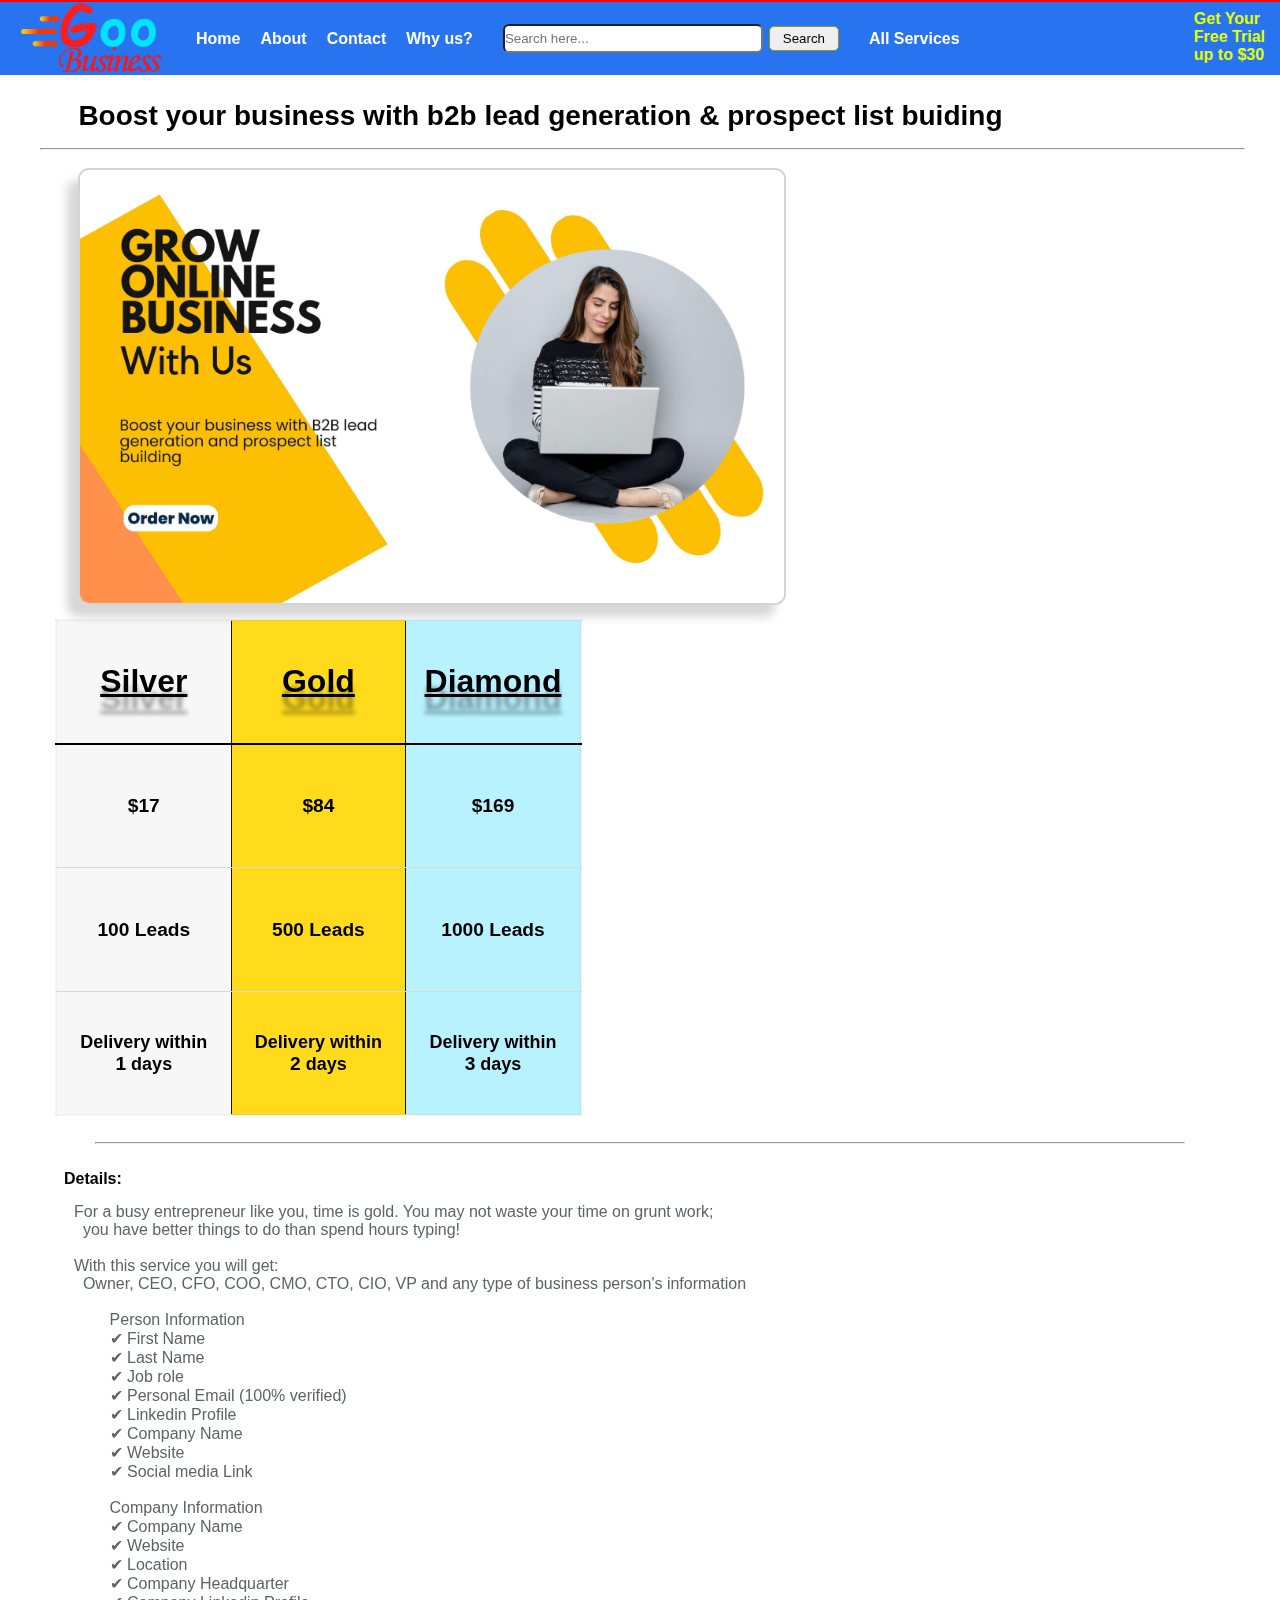
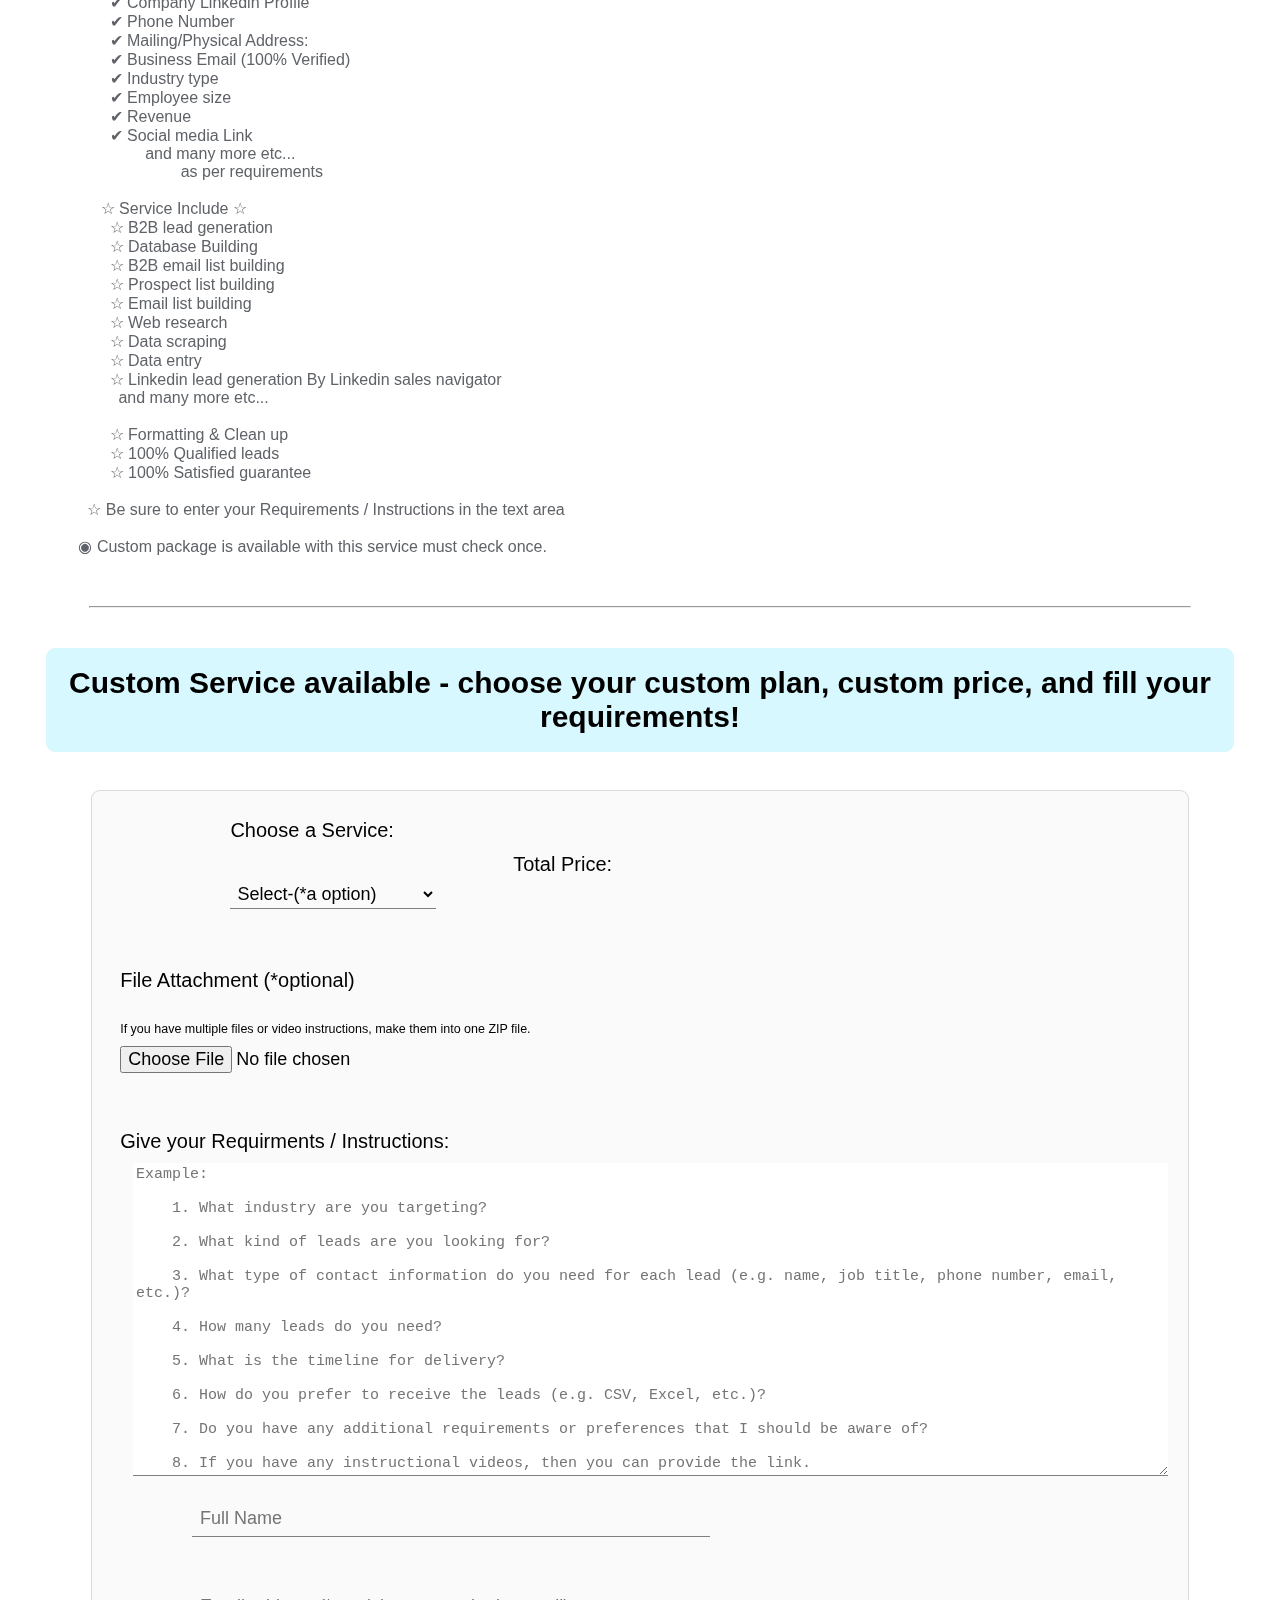
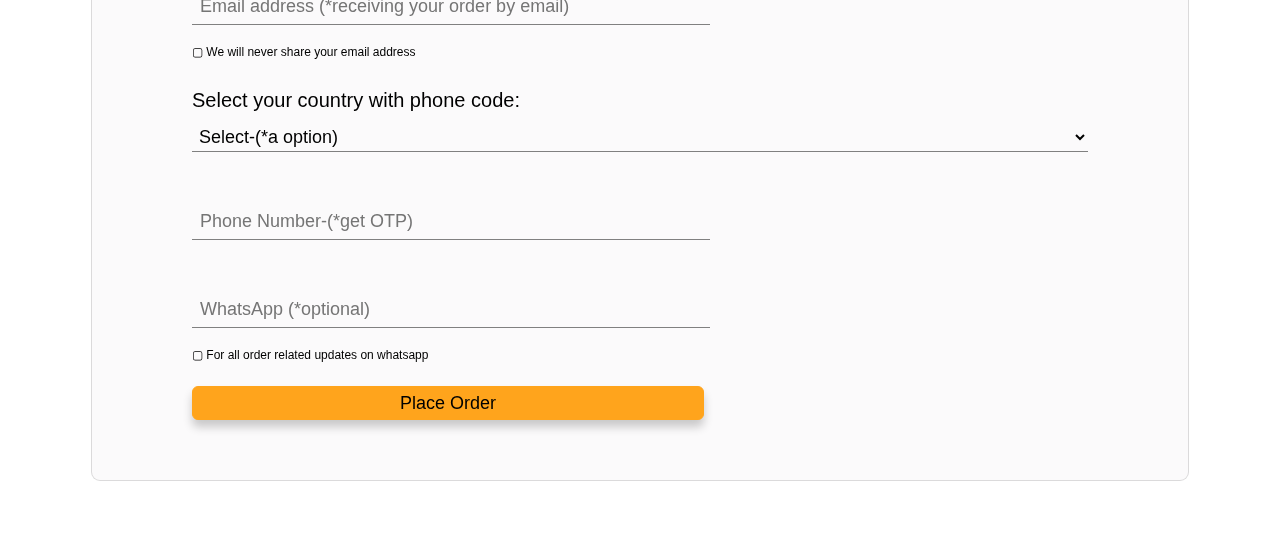
<file: index.html>
<!DOCTYPE html>
<html lang="en">

<head>
    <meta charset="UTF-8">
    <meta http-equiv="X-UA-Compatible" content="IE=edge">
    <meta name="viewport" content="width=device-width, initial-scale=1.0">
    <title>Service details - Goo Business</title>
    <link rel="shortcut icon" href="/static/img/Goo%20Businesses.png" type="image/png">

    <link rel="stylesheet" href="style.css">
    <link rel="stylesheet" href="utils.css">
    <link rel="stylesheet" href="responsive.css">

    

<link rel="stylesheet" href="styleforproductpage.css">

<style>
    .vanishClass{display: none;}
    .hovb:hover{transform: scale(1.02);}
    @media screen and (max-width:1066px) {.thAll{font-size: x-large;}.tdAll{font-size: large;}.mbpad{padding: 39px 0px;}.productIMG{box-shadow:none;border: none ;}}
    .entryBox{height: 30px;border-top: none;border-right: none;border-left: none;border-bottom: 1px solid gray;padding: 3px;font-size: 15px;background-color: #d0cdd500;}
</style>



</head>

<body>
    <div class="pogress" id="pogressID"></div>

    <header>

        <nav>
            <div class="logo">
                <img src="Goo Businesses (1).png" height="73px">
            </div>
            <ul>
                <li><a href="/">Home</a></li>
                <li><a href="/about">About</a></li>
                <li><a href="/contact">Contact</a></li>
                <li><a href="/whyus">Why us?</a></li>
            </ul>
        <form class="form" action="/searching" method="post">
            <input type="hidden" name="csrfmiddlewaretoken" value="7CDas7vzfBAtlVm51C29UbVMj23mh4XjviNFmYu0eyV9Xila2EYvXQJQf4OU0sla">
            <div class="search">
                <input class="form-ele1"  type="text" id="searchbarID" name="seachbar" placeholder="Search here..." width="20vw">
            </div>
            <div class="btn">
                <button class="bttn" type="submit">Search</button>
            </div>
        </form>

        <a href="./service.html"><div class="navallproduct">All Services</div></a>

        </nav>

        <a href="/freetrail" class="freeTrl bblink">Get Your<br>Free Trial<br>up to $30</a>
    </header>







<main>

    <div class="container3333">


        <div class="productname">Boost your business with b2b lead generation &amp; prospect list buiding</div>
        <hr style="width: 94vw; margin: 10px auto;">
        <div class="productdetiles">
            <div class="productimage">
                <img class="productIMG" src="1.5Google_Map.jpg" alt="">
            </div>
            <div class="pricingTbl">
                <table class="border">
                    <tr>
                        <th class="silver thAll center border-down cellSize border-right-gray">Silver</th>
                        <th class="gold thAll center border-down cellSize border-right-gray">Gold</th>
                        <th class="diamond thAll center border-down cellSize">Diamond</th>
                    </tr>
                    <tr>
                        <td class="silver tdAll center cellSize border-down-gray border-right-gray" id="silverpriceID">&#x24;17</td>
                        <td class="gold tdAll center cellSize border-down-gray border-right-gray" id="goldpriceID">&#x24;84</td>
                        <td class="diamond tdAll center cellSize border-down-gray" id="diamondpriceID">&#x24;169</td>
                    </tr>
                    <tr>
                        <td class="silver tdAll center cellSize border-down-gray border-right-gray" id="silverLeadsID">100 Leads</td>
                        <td class="gold tdAll center cellSize border-down-gray border-right-gray">500 Leads</td>
                        <td class="diamond tdAll center cellSize border-down-gray">1000 Leads</td>
                    </tr>
                    <tr>
                        <td class="silver tdAll center cellSize border-right-gray"><span class="small">Delivery within<br></span>1<span class="small"> days</span></td>
                        <td class="gold tdAll center cellSize border-right-gray"><span class="small">Delivery within<br></span>2<span class="small"> days</span></td>
                        <td class="diamond tdAll center cellSize"><span class="small">Delivery within<br></span>3<span class="small"> days</span></td>
                    </tr>
                </table>
            </div>

        </div>
        <hr style="width: 85vw; margin: 26px auto;">
        <div class="detiles"><div class="dtlsLB">Details:</div><pre class="descText" style="color: #5f6368;">For a busy entrepreneur like you, time is gold. You may not waste your time on grunt work;
  you have better things to do than spend hours typing!

With this service you will get:
  Owner, CEO, CFO, COO, CMO, CTO, CIO, VP and any type of business person&#x27;s information
	
 	Person Information
	✔ First Name
	✔ Last Name
	✔ Job role
	✔ Personal Email (100% verified)
	✔ Linkedin Profile
	✔ Company Name
	✔ Website
	✔ Social media Link

	Company Information
   	✔ Company Name
        ✔ Website
	✔ Location
	✔ Company Headquarter
	✔ Company Linkedin Profile
	✔ Phone Number
	✔ Mailing/Physical Address:
	✔ Business Email (100% Verified)
	✔ Industry type
	✔ Employee size
	✔ Revenue
	✔ Social media Link
		and many more etc...
			as per requirements

      ☆ Service Include ☆ 
	☆ B2B lead generation
	☆ Database Building
	☆ B2B email list building
	☆ Prospect list building
	☆ Email list building
	☆ Web research
	☆ Data scraping
	☆ Data entry
	☆ Linkedin lead generation By Linkedin sales navigator
	  and many more etc...

	☆ Formatting &amp; Clean up
	☆ 100% Qualified leads
	☆ 100% Satisfied guarantee
   
   ☆ Be sure to enter your Requirements / Instructions in the text area

 ◉ Custom package is available with this service must check once.</pre></div>
<hr style="width: 86vw; margin: 40px auto;">
<div class="costomSection">Custom Service available - choose your custom plan, custom price, and fill your requirements!</div>

        <div class="orderSection">

            <form class="formcl" action="/ordercontinue" method="post" enctype="multipart/form-data">
                <input type="hidden" name="csrfmiddlewaretoken" value="7CDas7vzfBAtlVm51C29UbVMj23mh4XjviNFmYu0eyV9Xila2EYvXQJQf4OU0sla">
                <div class="serviceproductoption">
                    <div class="left-right-margin">
                        <label for="servicesOptionsID" class="odrinput">Choose a Service:</label><br>
                        <select id="servicesOptionsID" name="servicesOption" class="odrinput entryBox" name="servicesOptions" style="font-size: larger;" required onchange="displayFunc(this)">
                            <option value="">Select-(*a option)</option>
                            <option value="silver">Silver</option>
                            <option value="gold">Gold</option>
                            <option value="diamond">Diamond</option>
                            <option id="customleadschange" value="customLeads">Custom Leads</option>
                            <option value="customRequirements">Custom Requirements</option>
                        </select>
                    </div>
                    <div class="left-right-margin vanishClass" id="entbgtID">
                        <label for="custompriceID" class="odrinput">Enter your Budget (in Dollor$)</label><br>
                        <input type="number" class="odrinput" name="enterbuget" id="custompriceID" onkeyup="calculatefORBugtPriceFunc(this)">
                    </div>
                    <div class="left-right-margin vanishClass" id="numoflstID">
                        <label for="numberofldID" class="odrinput" id="numberleadsLabel">Number of Leads</label><br>
                        <input type="number" class="odrinput" name="numberofleads" id="numberofldID" onkeyup="calculateForNOLsFunc(this)">
                    </div>
                    <div class="left-right-margin">
                        <div>
                            <label id="calculateparice" class="odrinput">Total Price: </label>
                        </div>
                    </div>
                    
                </div>

                    <div class="inline fileAndReqDsc">
                    <div class="downmargin">
                        <label for="fileID" class="odrinput">File Attachment (*optional)</label><br><small>If you have multiple files or video instructions, make them into one ZIP file.</small><br>
                        <input id="fileID" name="file" class="odrinput" type="file"><br>
                    </div>
                    <div>
                        <label for="requirmentdescID">Give your Requirments / Instructions:</label>
                        <br>
                        <textarea style="width: 99%;border-radius: 0px;border-top: none;border-right: none;border-left: none;border-bottom: 1px solid gray;padding: 3px;font-size: 15px;" id="requirmentdescID" name="requirmentdesc" rows="18" title="Type Here..." placeholder="Example:

    1. What industry are you targeting?

    2. What kind of leads are you looking for?

    3. What type of contact information do you need for each lead (e.g. name, job title, phone number, email, etc.)?

    4. How many leads do you need?

    5. What is the timeline for delivery?

    6. How do you prefer to receive the leads (e.g. CSV, Excel, etc.)?

    7. Do you have any additional requirements or preferences that I should be aware of?

    8. If you have any instructional videos, then you can provide the link.
                        "></textarea>
                    </div>
                    </div>
                

                <div class="personal">
                    <input type="text" name="fullname" placeholder=" Full Name" class="inputs odrinput entryBox" required><br>
                    <input type="email" style="margin-bottom: 0px;" name="emaill" id="emailID" placeholder=" Email address (*receiving your order by email)" class="inputs odrinput entryBox" required><br>
                    <label for="emailID" style="font-size: 12px; font-weight: normal;">&#9634; We will never share your email address</label><br>
                    <div style="margin-top: 30px;">
                    <label for="countryoptionID">Select your country with phone code:</label><br>
                    <select id="countryoptionID" class="odrinput entryBox" name="countryoption" style="font-size: larger;" required>
                        <option value="">Select-(*a option)</option>
                        <option value="Afghanistan,	+93">Afghanistan,	+93</option>
                        <option value="Albania,	+355">Albania,	+355</option>
                        <option value="Algeria,	+213">Algeria,	+213</option>
                        <option value="American Samoa,	+1-684">American Samoa,	+1-684</option>
                        <option value="Andorra,	+376">Andorra,	+376</option>
                        <option value="Angola,	+244">Angola,	+244</option>
                        <option value="Anguilla,	+1-264">Anguilla,	+1-264</option>
                        <option value="Antarctica,	+672">Antarctica,	+672</option>
                        <option value="Antigua and Barbuda,	+1-268">Antigua and Barbuda,	+1-268</option>
                        <option value="Argentina,	+54">Argentina,	+54</option>
                        <option value="Armenia,	+374">Armenia,	+374</option>
                        <option value="Aruba,	+297">Aruba,	+297</option>
                        <option value="Australia,	+61">Australia,	+61</option>
                        <option value="Austria,	+43">Austria,	+43</option>
                        <option value="Azerbaijan,	+994">Azerbaijan,	+994</option>
                        <option value="Bahamas,	+1-242">Bahamas,	+1-242</option>
                        <option value="Bahrain,	+973">Bahrain,	+973</option>
                        <option value="Bangladesh,	+880">Bangladesh,	+880</option>
                        <option value="Barbados,	+1-246">Barbados,	+1-246</option>
                        <option value="Belarus,	+375">Belarus,	+375</option>
                        <option value="Belgium,	+32">Belgium,	+32</option>
                        <option value="Belize,	+501">Belize,	+501</option>
                        <option value="Benin,	+229">Benin,	+229</option>
                        <option value="Bermuda,	+1-441">Bermuda,	+1-441</option>
                        <option value="Bhutan,	+975">Bhutan,	+975</option>
                        <option value="Bolivia,	+591">Bolivia,	+591</option>
                        <option value="Bosnia and Herzegovina,	+387">Bosnia and Herzegovina,	+387</option>
                        <option value="Botswana,	+267">Botswana,	+267</option>
                        <option value="Brazil,	+55">Brazil,	+55</option>
                        <option value="British Indian Ocean Territory,	+246">British Indian Ocean Territory,	+246</option>
                        <option value="British Virgin Islands,	+1-284">British Virgin Islands,	+1-284</option>
                        <option value="Brunei,	+673">Brunei,	+673</option>
                        <option value="Bulgaria,	+359">Bulgaria,	+359</option>
                        <option value="Burkina Faso,	+226">Burkina Faso,	+226</option>
                        <option value="Burundi,	+257">Burundi,	+257</option>
                        <option value="Cambodia,	+855">Cambodia,	+855</option>
                        <option value="Cameroon,	+237">Cameroon,	+237</option>
                        <option value="Canada,	+1">Canada,	+1</option>
                        <option value="Cape Verde,	+238">Cape Verde,	+238</option>
                        <option value="Cayman Islands,	+1-345">Cayman Islands,	+1-345</option>
                        <option value="Central African Republic,	+236">Central African Republic,	+236</option>
                        <option value="Chad,	+235">Chad,	+235</option>
                        <option value="Chile,	+56">Chile,	+56</option>
                        <option value="China,	+86">China,	+86</option>
                        <option value="Christmas Island,	+61">Christmas Island,	+61</option>
                        <option value="Cocos Islands,	+61">Cocos Islands,	+61</option>
                        <option value="Colombia,	+57">Colombia,	+57</option>
                        <option value="Comoros,	+269">Comoros,	+269</option>
                        <option value="Cook Islands,	+682">Cook Islands,	+682</option>
                        <option value="Costa Rica,	+506">Costa Rica,	+506</option>
                        <option value="Croatia,	+385">Croatia,	+385</option>
                        <option value="Cuba,	+53">Cuba,	+53</option>
                        <option value="Curacao,	+599">Curacao,	+599</option>
                        <option value="Cyprus,	+357">Cyprus,	+357</option>
                        <option value="Czech Republic,	+420">Czech Republic,	+420</option>
                        <option value="Democratic Republic of the Congo,	+243">Democratic Republic of the Congo,	+243</option>
                        <option value="Denmark,	+45">Denmark,	+45</option>
                        <option value="Djibouti,	+253">Djibouti,	+253</option>
                        <option value="Dominica,	+1-767">Dominica,	+1-767</option>
                        <option value="East Timor,	+670">East Timor,	+670</option>
                        <option value="Ecuador,	+593">Ecuador,	+593</option>
                        <option value="Egypt,	+20">Egypt,	+20</option>
                        <option value="El Salvador,	+503">El Salvador,	+503</option>
                        <option value="Equatorial Guinea,	+240">Equatorial Guinea,	+240</option>
                        <option value="Eritrea,	+291">Eritrea,	+291</option>
                        <option value="Estonia,	+372">Estonia,	+372</option>
                        <option value="Ethiopia,	+251">Ethiopia,	+251</option>
                        <option value="Falkland Islands,	+500">Falkland Islands,	+500</option>
                        <option value="Faroe Islands,	+298">Faroe Islands,	+298</option>
                        <option value="Fiji,	+679">Fiji,	+679</option>
                        <option value="Finland,	+358">Finland,	+358</option>
                        <option value="France,	+33">France,	+33</option>
                        <option value="French Polynesia,	+689">French Polynesia,	+689</option>
                        <option value="Gabon,	+241">Gabon,	+241</option>
                        <option value="Gambia,	+220">Gambia,	+220</option>
                        <option value="Georgia,	+995">Georgia,	+995</option>
                        <option value="Germany,	+49">Germany,	+49</option>
                        <option value="Ghana,	+233">Ghana,	+233</option>
                        <option value="Gibraltar,	+350">Gibraltar,	+350</option>
                        <option value="Greece,	+30">Greece,	+30</option>
                        <option value="Greenland,	+299">Greenland,	+299</option>
                        <option value="Grenada,	+1-473">Grenada,	+1-473</option>
                        <option value="Guam,	+1-671">Guam,	+1-671</option>
                        <option value="Guatemala,	+502">Guatemala,	+502</option>
                        <option value="Guernsey,	+44-1481">Guernsey,	+44-1481</option>
                        <option value="Guinea,	+224">Guinea,	+224</option>
                        <option value="Guinea-Bissau,	+245">Guinea-Bissau,	+245</option>
                        <option value="Guyana,	+592">Guyana,	+592</option>
                        <option value="Haiti,	+509">Haiti,	+509</option>
                        <option value="Honduras,	+504">Honduras,	+504</option>
                        <option value="Hong Kong,	+852">Hong Kong,	+852</option>
                        <option value="Hungary,	+36">Hungary,	+36</option>
                        <option value="Iceland,	+354">Iceland,	+354</option>
                        <option value="India,	+91">India,	+91</option>
                        <option value="Indonesia,	+62">Indonesia,	+62</option>
                        <option value="Iran,	+98">Iran,	+98</option>
                        <option value="Iraq,	+964">Iraq,	+964</option>
                        <option value="Ireland,	+353">Ireland,	+353</option>
                        <option value="Isle of Man,	+44-1624">Isle of Man,	+44-1624</option>
                        <option value="Israel,	+972">Israel,	+972</option>
                        <option value="Italy,	+39">Italy,	+39</option>
                        <option value="Ivory Coast,	+225">Ivory Coast,	+225</option>
                        <option value="Jamaica,	+1-876">Jamaica,	+1-876</option>
                        <option value="Japan,	+81">Japan,	+81</option>
                        <option value="Jersey,	+44-1534">Jersey,	+44-1534</option>
                        <option value="Jordan,	+962">Jordan,	+962</option>
                        <option value="Kazakhstan,	+7">Kazakhstan,	+7</option>
                        <option value="Kenya,	+254">Kenya,	+254</option>
                        <option value="Kiribati,	+686">Kiribati,	+686</option>
                        <option value="Kosovo,	+383">Kosovo,	+383</option>
                        <option value="Kuwait,	+965">Kuwait,	+965</option>
                        <option value="Kyrgyzstan,	+996">Kyrgyzstan,	+996</option>
                        <option value="Laos,	+856">Laos,	+856</option>
                        <option value="Latvia,	+371">Latvia,	+371</option>
                        <option value="Lebanon,	+961">Lebanon,	+961</option>
                        <option value="Lesotho,	+266">Lesotho,	+266</option>
                        <option value="Liberia,	+231">Liberia,	+231</option>
                        <option value="Libya,	+218">Libya,	+218</option>
                        <option value="Liechtenstein,	+423">Liechtenstein,	+423</option>
                        <option value="Lithuania,	+370">Lithuania,	+370</option>
                        <option value="Luxembourg,	+352">Luxembourg,	+352</option>
                        <option value="Macau,	+853">Macau,	+853</option>
                        <option value="Macedonia,	+389">Macedonia,	+389</option>
                        <option value="Madagascar,	+261">Madagascar,	+261</option>
                        <option value="Malawi,	+265">Malawi,	+265</option>
                        <option value="Malaysia,	+60">Malaysia,	+60</option>
                        <option value="Maldives,	+960">Maldives,	+960</option>
                        <option value="Mali,	+223">Mali,	+223</option>
                        <option value="Malta,	+356">Malta,	+356</option>
                        <option value="Marshall Islands,	+692">Marshall Islands,	+692</option>
                        <option value="Mauritania,	+222">Mauritania,	+222</option>
                        <option value="Mauritius,	+230">Mauritius,	+230</option>
                        <option value="Mayotte,	+262">Mayotte,	+262</option>
                        <option value="Mexico,	+52">Mexico,	+52</option>
                        <option value="Micronesia,	+691">Micronesia,	+691</option>
                        <option value="Moldova,	+373">Moldova,	+373</option>
                        <option value="Monaco,	+377">Monaco,	+377</option>
                        <option value="Mongolia,	+976">Mongolia,	+976</option>
                        <option value="Montenegro,	+382">Montenegro,	+382</option>
                        <option value="Montserrat,	+1-664">Montserrat,	+1-664</option>
                        <option value="Morocco,	+212">Morocco,	+212</option>
                        <option value="Mozambique,	+258">Mozambique,	+258</option>
                        <option value="Myanmar,	+95">Myanmar,	+95</option>
                        <option value="Namibia,	+264">Namibia,	+264</option>
                        <option value="Nauru,	+674">Nauru,	+674</option>
                        <option value="Nepal,	+977">Nepal,	+977</option>
                        <option value="Netherlands,	+31">Netherlands,	+31</option>
                        <option value="Netherlands Antilles,	+599">Netherlands Antilles,	+599</option>
                        <option value="New Caledonia,	+687">New Caledonia,	+687</option>
                        <option value="New Zealand,	+64">New Zealand,	+64</option>
                        <option value="Nicaragua,	+505">Nicaragua,	+505</option>
                        <option value="Niger,	+227">Niger,	+227</option>
                        <option value="Nigeria,	+234">Nigeria,	+234</option>
                        <option value="Niue,	+683">Niue,	+683</option>
                        <option value="North Korea,	+850">North Korea,	+850</option>
                        <option value="Northern Mariana Islands,	+1-670">Northern Mariana Islands,	+1-670</option>
                        <option value="Norway,	+47">Norway,	+47</option>
                        <option value="Oman,	+968">Oman,	+968</option>
                        <option value="Pakistan,	+92">Pakistan,	+92</option>
                        <option value="Palau,	+680">Palau,	+680</option>
                        <option value="Palestine,	+970">Palestine,	+970</option>
                        <option value="Panama,	+507">Panama,	+507</option>
                        <option value="Papua New Guinea,	+675">Papua New Guinea,	+675</option>
                        <option value="Paraguay,	+595">Paraguay,	+595</option>
                        <option value="Peru,	+51">Peru,	+51</option>
                        <option value="Philippines,	+63">Philippines,	+63</option>
                        <option value="Pitcairn,	+64">Pitcairn,	+64</option>
                        <option value="Poland,	+48">Poland,	+48</option>
                        <option value="Portugal,	+351">Portugal,	+351</option>
                        <option value="Puerto Rico,	+1-787, 1-939">Puerto Rico,	+1-787, 1-939</option>
                        <option value="Qatar,	+974">Qatar,	+974</option>
                        <option value="Republic of the Congo,	+242">Republic of the Congo,	+242</option>
                        <option value="Reunion,	+262">Reunion,	+262</option>
                        <option value="Romania,	+40">Romania,	+40</option>
                        <option value="Russia,	+7">Russia,	+7</option>
                        <option value="Rwanda,	+250">Rwanda,	+250</option>
                        <option value="Saint Barthelemy,	+590">Saint Barthelemy,	+590</option>
                        <option value="Saint Helena,	+290">Saint Helena,	+290</option>
                        <option value="Saint Kitts and Nevis,	+1-869">Saint Kitts and Nevis,	+1-869</option>
                        <option value="Saint Lucia,	+1-758">Saint Lucia,	+1-758</option>
                        <option value="Saint Martin,	+590">Saint Martin,	+590</option>
                        <option value="Saint Pierre and Miquelon,	+508">Saint Pierre and Miquelon,	+508</option>
                        <option value="Saint Vincent and the Grenadines,	+1-784">Saint Vincent and the Grenadines,	+1-784</option>
                        <option value="Samoa,	+685">Samoa,	+685</option>
                        <option value="San Marino,	+378">San Marino,	+378</option>
                        <option value="Sao Tome and Principe,	+239">Sao Tome and Principe,	+239</option>
                        <option value="Saudi Arabia,	+966">Saudi Arabia,	+966</option>
                        <option value="Senegal,	+221">Senegal,	+221</option>
                        <option value="Serbia,	+381">Serbia,	+381</option>
                        <option value="Seychelles,	+248">Seychelles,	+248</option>
                        <option value="Sierra Leone,	+232">Sierra Leone,	+232</option>
                        <option value="Singapore,	+65">Singapore,	+65</option>
                        <option value="Sint Maarten,	+1-721">Sint Maarten,	+1-721</option>
                        <option value="Slovakia,	+421">Slovakia,	+421</option>
                        <option value="Slovenia,	+386">Slovenia,	+386</option>
                        <option value="Solomon Islands,	+677">Solomon Islands,	+677</option>
                        <option value="Somalia,	+252">Somalia,	+252</option>
                        <option value="South Africa,	+27">South Africa,	+27</option>
                        <option value="South Korea,	+82">South Korea,	+82</option>
                        <option value="South Sudan,	+211">South Sudan,	+211</option>
                        <option value="Spain,	+34">Spain,	+34</option>
                        <option value="Sri Lanka,	+94">Sri Lanka,	+94</option>
                        <option value="Sudan,	+249">Sudan,	+249</option>
                        <option value="Suriname,	+597">Suriname,	+597</option>
                        <option value="Svalbard and Jan Mayen,	+47">Svalbard and Jan Mayen,	+47</option>
                        <option value="Swaziland,	+268">Swaziland,	+268</option>
                        <option value="Sweden,	+46">Sweden,	+46</option>
                        <option value="Switzerland,	+41">Switzerland,	+41</option>
                        <option value="Syria,	+963">Syria,	+963</option>
                        <option value="Taiwan,	+886">Taiwan,	+886</option>
                        <option value="Tajikistan,	+992">Tajikistan,	+992</option>
                        <option value="Tanzania,	+255">Tanzania,	+255</option>
                        <option value="Thailand,	+66">Thailand,	+66</option>
                        <option value="Togo,	+228">Togo,	+228</option>
                        <option value="Tokelau,	+690">Tokelau,	+690</option>
                        <option value="Tonga,	+676">Tonga,	+676</option>
                        <option value="Trinidad and Tobago,	+1-868">Trinidad and Tobago,	+1-868</option>
                        <option value="Tunisia,	+216">Tunisia,	+216</option>
                        <option value="Turkey,	+90">Turkey,	+90</option>
                        <option value="Turkmenistan,	+993">Turkmenistan,	+993</option>
                        <option value="Turks and Caicos Islands,	+1-649">Turks and Caicos Islands,	+1-649</option>
                        <option value="Tuvalu,	+688">Tuvalu,	+688</option>
                        <option value="U.S. Virgin Islands,	+1-340">U.S. Virgin Islands,	+1-340</option>
                        <option value="Uganda,	+256">Uganda,	+256</option>
                        <option value="Ukraine,	+380">Ukraine,	+380</option>
                        <option value="United Arab Emirates,	+971">United Arab Emirates,	+971</option>
                        <option value="United Kingdom,	+44">United Kingdom,	+44</option>
                        <option value="United States,	+1">United States,	+1</option>
                        <option value="Uruguay,	+598">Uruguay,	+598</option>
                        <option value="Uzbekistan,	+998">Uzbekistan,	+998</option>
                        <option value="Vanuatu,	+678">Vanuatu,	+678</option>
                        <option value="Vatican,	+379">Vatican,	+379</option>
                        <option value="Venezuela,	+58">Venezuela,	+58</option>
                        <option value="Vietnam,	+84">Vietnam,	+84</option>
                        <option value="Wallis and Futuna,	+681">Wallis and Futuna,	+681</option>
                        <option value="Western Sahara,	+212">Western Sahara,	+212</option>
                        <option value="Yemen,	+967">Yemen,	+967</option>
                        <option value="Zambia,	+260">Zambia,	+260</option>
                        <option value="Zimbabwe,	+263">Zimbabwe,	+263</option>
                    </select><br>
                </div>
                    <input type="tel" name="phone" id="phoneId" placeholder=" Phone Number-(*get OTP)" class="inputs odrinput entryBox" required><br>
                    
                    <input type="tel" style="margin-bottom: 0px;" name="whatsapp" placeholder=" WhatsApp (*optional)" class="inputs odrinput entryBox" id="wpId"><br>
                    <label for="wpId" style="font-size: 12px; font-weight: normal;">&#9634; For all order related updates on whatsapp</label><br>
                    
                    <input type="submit" value="Place Order" class="odrinput hovb" style="background-color: #ffa41c;border: 1px solid #ffa41c;border-radius: 6px;min-height: 34px;box-shadow: 0 7px 10px rgb(0 0 0 / 0.2);"><br>
                    

                    <input type="number" value="8" name="productID" class="productIDcl odrinput">
                    <input type="number" id="totalpriceInputID" name="totalprice" class="productIDcl">
                    <input type="number" id="numberofldInputID" class="productIDcl">
                </div>
            </form>

        </div>
    </div>
    
</main>

<script>
    document.getElementById('custompriceID').value = 0;
    document.getElementById('numberofldID').value = 0;
    document.getElementById("customleadschange").innerHTML = 'Custom '+document.getElementById("silverLeadsID").innerHTML.replace(/[0-9]/g, "");
    let tempOptionwithSpace = 'custom'+document.getElementById("silverLeadsID").innerHTML.replace(/[0-9]/g, "");
    document.getElementById("customleadschange").value = tempOptionwithSpace.replace(" ", "");
    document.getElementById("numberleadsLabel").innerHTML = "Number of "+document.getElementById("silverLeadsID").innerHTML.replace(/[0-9]/g, "");
    function displayFunc(ans){
        if (ans.value=="silver"){
            document.getElementById('calculateparice').innerHTML='Total Price: '+document.getElementById('silverpriceID').innerHTML;
            document.getElementById('totalpriceInputID').value = parseInt(document.getElementById('silverpriceID').innerHTML.replace('$',''));
            
            document.getElementById('numoflstID').classList.add('vanishClass')
            document.getElementById('entbgtID').classList.add('vanishClass')
            document.getElementById('numberofldID').required = false
            document.getElementById('custompriceID').required = false
        } else if(ans.value=="gold"){
            document.getElementById('calculateparice').innerHTML='Total Price: '+document.getElementById('goldpriceID').innerHTML;
            document.getElementById('totalpriceInputID').value = parseInt(document.getElementById('goldpriceID').innerHTML.replace('$',''));
            document.getElementById('numoflstID').classList.add('vanishClass')
            document.getElementById('entbgtID').classList.add('vanishClass')
            document.getElementById('numberofldID').required = false
            document.getElementById('custompriceID').required = false
        } else if(ans.value=="diamond"){
            document.getElementById('calculateparice').innerHTML='Total Price: '+document.getElementById('diamondpriceID').innerHTML;
            document.getElementById('totalpriceInputID').value = parseInt(document.getElementById('diamondpriceID').innerHTML.replace('$',''));
            document.getElementById('numoflstID').classList.add('vanishClass')
            document.getElementById('entbgtID').classList.add('vanishClass')
            document.getElementById('numberofldID').required = false
            document.getElementById('custompriceID').required = false
        } else if(ans.value.includes("custom") && ans.value.includes("customRequirements")==false){
            document.getElementById('numoflstID').classList.remove('vanishClass')
            document.getElementById('entbgtID').classList.add('vanishClass')
            document.getElementById('calculateparice').innerHTML='Total Price: $'+document.getElementById('numberofldInputID').value;
            document.getElementById('totalpriceInputID').value = document.getElementById('numberofldInputID').value;
            document.getElementById('numberofldID').required = true
            document.getElementById('custompriceID').required =false
        } else if(ans.value=="customRequirements"){
            document.getElementById('numoflstID').classList.add('vanishClass')
            document.getElementById('entbgtID').classList.remove('vanishClass')
            document.getElementById('calculateparice').innerHTML='Total Price: $'+document.getElementById('custompriceID').value;
            document.getElementById('totalpriceInputID').value = document.getElementById('custompriceID').value;
            document.getElementById('numberofldID').required = false
            document.getElementById('custompriceID').required =true
        } else{
            document.getElementById('numoflstID').classList.add('vanishClass')
            document.getElementById('entbgtID').classList.add('vanishClass')
            document.getElementById('numberofldID').required = false
            document.getElementById('custompriceID').required = false
            document.getElementById('calculateparice').innerHTML='Total Price:';
            document.getElementById('totalpriceInputID').value = 0;
        }
    };

function calculateForNOLsFunc(numberOfLeads){
        let numverOfLeadesForSilver = parseInt(document.getElementById('silverLeadsID').innerHTML.replace(' Leads', ''));
        let priceForSilverLeads = parseInt(document.getElementById('silverpriceID').innerHTML.replace('$', ''));
        let OneLeadPrice = priceForSilverLeads/numverOfLeadesForSilver
        let totalPrice = OneLeadPrice*numberOfLeads.value
        totalPrice = parseInt(totalPrice)
        if (totalPrice<1){totalPrice=1};
        document.getElementById('calculateparice').innerHTML='Total Price: $'+totalPrice;
        document.getElementById('numberofldInputID').value = totalPrice
        document.getElementById('totalpriceInputID').value = totalPrice;
    };
function calculatefORBugtPriceFunc(bgtPriceNotValue){
    bgtPrice = parseInt(bgtPriceNotValue.value)
    if (bgtPrice<1){bgtPrice=1};
    document.getElementById('calculateparice').innerHTML='Total Price: $'+bgtPrice;
    document.getElementById('totalpriceInputID').value = bgtPrice;
};

</script>



</body>

</html>
</file>
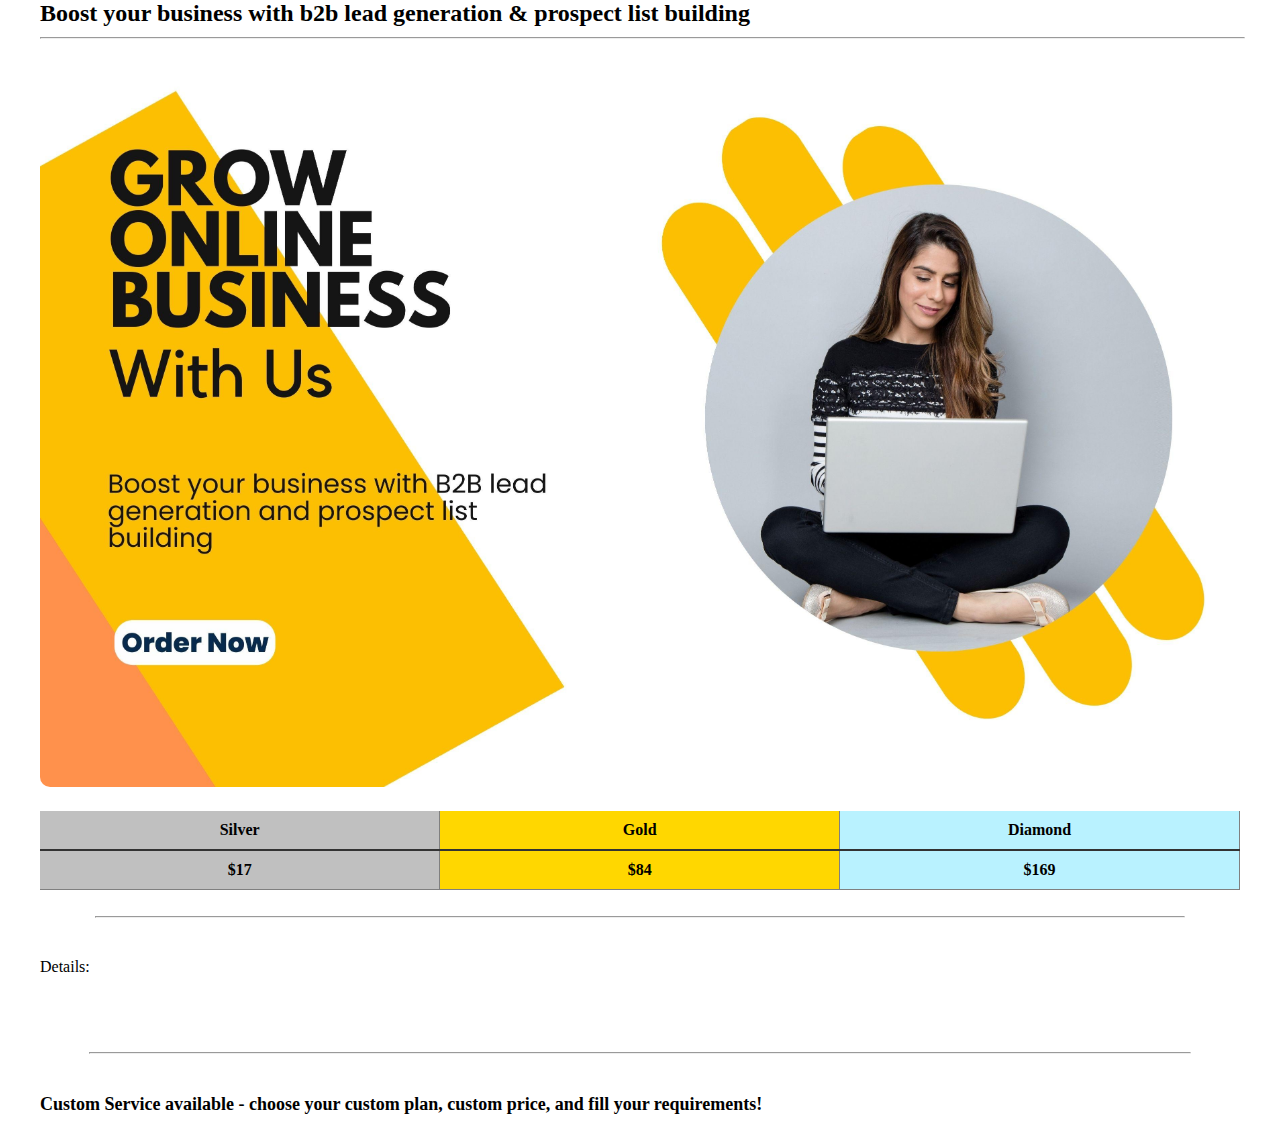
<file: service.html>
<!DOCTYPE html>
<html lang="en">

<head>
    <meta charset="UTF-8">
    <meta http-equiv="X-UA-Compatible" content="IE=edge">
    <meta name="viewport" content="width=device-width, initial-scale=1.0">
    <title>Service Page - Boost your business with b2b lead generation</title>
    <link rel="stylesheet" href="style.css">
    <link rel="stylesheet" href="utils.css">
</head>

<body>

    <header>
        <!-- Your header content, if any -->
    </header>

    <main>
        <div class="container3333">

            <div class="productname">Boost your business with b2b lead generation &amp; prospect list building</div>
            <hr style="width: 94vw; margin: 10px auto;">

            <div class="productdetiles">
                <div class="productimage">
                    <img class="productIMG" src="1.5Google_Map.jpg" alt="">
                </div>
                <div class="pricingTbl">
                    <table class="border">
                        <tr>
                            <th class="silver thAll center border-down cellSize border-right-gray">Silver</th>
                            <th class="gold thAll center border-down cellSize border-right-gray">Gold</th>
                            <th class="diamond thAll center border-down cellSize">Diamond</th>
                        </tr>
                        <tr>
                            <td class="silver tdAll center cellSize border-down-gray border-right-gray" id="silverpriceID">&#x24;17</td>
                            <td class="gold tdAll center cellSize border-down-gray border-right-gray" id="goldpriceID">&#x24;84</td>
                            <td class="diamond tdAll center cellSize border-down-gray" id="diamondpriceID">&#x24;169</td>
                        </tr>
                        <!-- Add more rows for additional details if needed -->
                    </table>
                </div>
            </div>

            <hr style="width: 85vw; margin: 26px auto;">

            <div class="detiles">
                <div class="dtlsLB">Details:</div>
                <pre class="descText" style="color: #5f6368;">
                    <!-- Your detailed service information goes here -->
                </pre>
            </div>

            <hr style="width: 86vw; margin: 40px auto;">

            <div class="costomSection">Custom Service available - choose your custom plan, custom price, and fill your requirements!</div>

            <div class="orderSection">

                <form class="formcl" action="/ordercontinue" method="post" enctype="multipart/form-data">
                    <input type="hidden" name="csrfmiddlewaretoken" value="7CDas7vzfBAtlVm51C29UbVMj23mh4XjviNFmYu0eyV9Xila2EYvXQJQf4OU0sla">
                    <!-- Your order form content goes here -->
                </form>

            </div>

        </div>
    </main>

    <footer>
        <!-- Your footer content, if any -->
    </footer>

</body>

</html>
</file>
<file: style.css>
.pogress{background-color: red;
    height: 2px;
    width: 100vw;
    animation: pogressing 1s ease-in-out 1;
    /* animation: vanish 1s linear 3s 1; */
    /* display: none; */
    
    
    
    }
    
    
    *{
        margin: 0;
        padding: 0;
    }
    
    
    :root{
        /* --main-bg-color:#2874f0; */
        --main-bg-color:#2874f0;
    }
    
    header{
        background: var(--main-bg-color);
        font-family: Verdana, Geneva, Tahoma, sans-serif;
    }
    
    
    nav ul{
        height: 58px;
        display: flex;
        justify-content: flex-start;
        align-items: center;
    }
    
    
    nav ul li{
        list-style: none;
        margin: 0px 10px;
    }
    
    nav ul li a{
        color: white;
        text-decoration: none;
        font-weight: bold;
    }
    
    .freeTrl{
        position: absolute;
        right: 10px;
        margin: 8px 5px 0px 0px;
        color: #e4ff00;
        font-weight: bold;
    }
    
    .form{
        display: flex;
        flex-direction: row;
        justify-content: flex-start;
        align-items: center;
    }
    
    
    
    
    .container{   
        background-color: #e9e9e9d3;
    }
    
    
    nav ul li a:hover{color: rgb(55, 55, 192);
    font-size: 18px;
    text-decoration: underline;
    font-weight: bold;
    background-color: rgba(134, 147, 207, 0.692);
    }
    nav ul li a:active{color: red;}
    
    .bttn:hover{background-color: #e4ff00;
    font-weight: bold;}
    .freeTrl:hover{color: red;}
    
    a{
        text-decoration: none;
    }
    .bblink{animation: animate 1.5s step-start infinite;}
    .navallproduct{
        color: white;
        text-decoration: none;
        margin-left: 30px;
        font-weight: bold;
    }
    
    .navallproduct:hover{
        font-size: 18px;
    text-decoration: underline;
    font-weight: bold;
    background-color: rgba(134, 147, 207, 0.692);
    }
    
    
    header{display: flex;}
    nav{display: flex;
    justify-content: flex-start;
    align-items: center;}
    .logo{display: flex;
    margin: 0px 20px;}
    
    /* .search{width: 200px;
    background-color: red; */
    /* } */
    .form-ele1{
        width: 20vw;
        height: 25px;
        margin: 0px 6px 0px 20px;
        border-radius: 6px;
    }
    
    .bttn{
        border: 1px solid rgb(149, 151, 11);
        height: 25px;
        width: 70px;
        border-radius: 5px;
        cursor: pointer;
    }
    
    
    @keyframes pogressing {
        0%{width: 0vw;}
        20%{width: 20vw;}
        50%{width: 60vw;}
    
    
        100%{width: 100vw;}
        
        /* 100%{display: none;} */
        
    }
    
    
    
    .slider{
        width: 60vw;
        height: 33VW;
        /* background-color: aqua; */
        
        margin: auto;
        display: flex;
        flex-direction: column;
        overflow: hidden;
        /* justify-content: center; */
        /* align-items: center; */
        flex-wrap: wrap;
    }
    
    .sliderImg1{
        /* width="60vw" height="33VW" */
        width: 60vw;
        height: 33VW;
        /* background-color: red; */
        background-image: url("img22.jpg");
        /* D:\Win-10\Desktop\SRE project\static\img\image2.jpg */
        background-repeat: no-repeat;
        background-size: 60vw 33VW;
        /* animation: lftSlideIn1 5s ease infinite; */
    }
    
    
    
    .sliderImg2{
        /* width="60vw" height="33VW" */
        width: 60vw;
        height: 33VW;
        /* background-color: red; */
        background-image: url("img111.jpg");
        /* D:\Win-10\Desktop\SRE project\static\img\image2.jpg */
        background-repeat: no-repeat;
        background-size: 60vw 33VW;
        /* animation: lftSlideIn2 5s ease infinite; */
    }
    
    
    
    .sliderImg3{
        /* width="60vw" height="33VW" */
        width: 60vw;
        height: 33VW;
        /* background-color: red; */
        background-image: url("img333.jpg");
        /* D:\Win-10\Desktop\SRE project\static\img\image2.jpg */
        background-repeat: no-repeat;
        background-size: 60vw 33VW;
        /* animation: lftSlideIn3 5s ease infinite; */
    }
    
    
    /* .sliderImg1{
        transform: translate(-60vw);
    }
    .sliderImg2{
        transform: translate(-60vw);
    }
    .sliderImg3{
        transform: translate(-60vw);
    } */
    
    
    
    .sliderImg1Ani{
        animation: lftSlideIn1 5s ease 1;
    }
    
    
    .sliderImg2Ani{
        animation: lftSlideIn2 5s ease 5s 1;
    }
    
    
    .sliderImg3Ani{
        animation: lftSlideIn3 5s ease 10s 1;
    }
    
    
    .sliderImg2ExtraAni{
        animation: lftSlideIn2 5s ease 1;
    }
    
    .zIndexHigh{z-index: 100;}
    .zIndexLow{z-index: 10;}
    
    
    /* .img2{
        width: 60vw;
        height: 33VW;
    } */
    /* 
    .img2{
        transform: translate(25vw);
    }
    
    .img3{
        
        transform: translate(50vw);
    } */
    
    
    @keyframes vanish {
    
        0%{}
        100%{display: none;}
    }
    
    
    @keyframes lftSlideIn1 {
        0%{transform: translate(60vw);}
        /* 50%{transform: translate(-90vw);} */
        40%{transform: translate(0vw);}
        60%{transform: translate(0vw);}
        100%{transform: translate(0vw);}
    
    
    }
    
    @keyframes lftSlideIn2 {
        0%{transform: translate(0vw);}
        /* 50%{transform: translate(-90vw);} */
        40%{transform: translate(-60vw);}
        60%{transform: translate(-60vw);}
        100%{transform: translate(-60vw);}
    
    }
    
    
    
    /*Done...........*/
    @keyframes lftSlideIn3 {
        0%{transform: translate(-60vw);}
        /* 50%{transform: translate(-90vw);} */
        40%{transform: translate(-120vw);}
        60%{transform: translate(-120vw);}
        100%{transform: translate(-120vw);}
        /* 100%{transform: translate(-120vw);} */
    
    }
    
    
    
    .card{
        /* background-color: white; */
        max-width: 90vw;
        
        margin: auto;
        margin-top: 0px;
        margin-bottom: 60px;
        font-family: sans-serif;
        
        
    
    }
    
    .card-items{
        display: flex;
        overflow: scroll;
        
        
    }
    
    .card-item{
        width: 264px;
        display: flex;
        flex-direction: column;
        justify-content: center;
        align-items: center;
        margin: 0px 7px;
        border-radius: 8px;
        
        
        
    }
    
    .pimg{border: 1px solid #ffffff00;
    border-radius: 7px;
    box-shadow: 0 7px 8px rgb(0 0 0 / 0.2);}
    .pimg:hover{
        transform: scale(1.02);
    }
    
    .line1{
         font-weight: bold;
    }
    .line2{color: black;
        /* font-weight: bold; */
    }
    .offer{color: green;font-weight: bold;}
    .priceperlead{color: green;
    font-weight:bold;
    font-size:larger;}
    .line3{
        color: rgb(163, 117, 1);
    }
    
    
    .card h2{
        font-family: sans-serif;
    
    }
    
    .moreCl{
        text-decoration: none;
    }
    
    .nameA{
        text-decoration: none;
        color: navy;
    }
    
    #clock{
        width: 8vw;
        position: relative;
        bottom: 30vw;
        left: 90vw;
        color: red;
        font-weight: bold;
        font-size:x-large;
    }
    
    @keyframes animate{
        0%{
          opacity: 0;
        }
        60%{
          opacity: 0.7;
        }
        100%{
          opacity: 0;
        }}

        .container3333 {
            max-width: 1200px;
            margin: 0 auto;
        }
        
        .productname {
            font-size: 24px;
            font-weight: bold;
            margin-bottom: 10px;
        }
        
        .productIMG {
            max-width: 100%;
            height: auto;
            border-radius: 10px;
        }
        
        .pricingTbl {
            margin-top: 20px;
        }
        
        .border {
            border-collapse: collapse;
            width: 100%;
        }
        
        .thAll, .tdAll {
            text-align: center;
            padding: 10px;
            font-weight: bold;
        }
        
        .silver {
            background-color: #c0c0c0;
        }
        
        .gold {
            background-color: #ffd700;
        }
        
        .diamond {
            background-color: #b9f2ff;
        }
        
        .cellSize {
            width: 33.33%;
            border-right: 1px solid #808080;
        }
        
        .border-down {
            border-bottom: 2px solid #333;
        }
        
        .border-down-gray {
            border-bottom: 1px solid #808080;
        }
        
        .border-right-gray {
            border-right: 1px solid #808080;
        }
        
        .discount {
            color: #e44d26;
        }
        
        .detiles {
            margin-top: 40px;
        }
        
        .descText {
            white-space: pre-wrap;
            font-size: 16px;
        }
        
        .costomSection {
            margin-top: 20px;
            font-weight: bold;
            font-size: 18px;
        }
        
        .orderSection {
            margin-top: 20px;
        }
        
        .formcl {
            margin-top: 20px;
        }
        
        .odrinput, textarea {
            display: block;
            margin-bottom: 10px;
            font-size: 16px;
        }
        
        .entryBox {
            width: 100%;
            padding: 5px;
        }
        
        .downmargin {
            margin-bottom: 10px;
        }
        
        /* Responsive Styles */
        @media (max-width: 768px) {
            nav {
                flex-direction: column;
                align-items: flex-start;
            }
        
            nav ul {
                margin-top: 10px;
            }
        
            .btn {
                margin-top: 10px;
            }
        
            .container3333 {
                padding: 0 10px;
            }
        }
</file>
<file: utils.css>
.my-1{
    margin: 26px 0px;
}
.my-2{
    margin: 26px 0px;
}
.my-sm{
    margin: 9px 0px;
}


.text-center{
    text-align: center;
}
</file>
<file: responsive.css>
@media screen and (max-width:1066px) {
    /* nav{background-color: red;} */

    nav{
        flex-direction: column;
        width: 100vw;
    }

    .search input{
        width: 50vw;
    }

    .btn button{
        margin: 10px auto;
    }

    .form-ele1{
        margin-left: 0px;
    }

  .navallproduct{
    padding: 10px;
  }

    .productimage{
        
        
        display: flex;
        flex-direction: column;
        justify-content: flex-start;
        align-items: center;
        
    }
    .productIMG{
        width: 94vw;
        height: 57vw;
    }
    .cellSize{height: 15vw; width: 29vw;}
    .pricingTbl{margin-left: 4vw;}
    .formcl input,select,textarea{width: 75vw;}
    #clock{display: none;}
    
}
</file>
<file: styleforproductpage.css>
.productdetiles{
    display: flex;
    flex-direction: row;
    justify-content: flex-start;
    flex-wrap: wrap;
}

.productIMG{
    width: 55vw;
    height: 33.8vw;
    border: 2px solid lightgray;
    margin-left: 3vw;
    margin-top: 8px;
    border-radius: 11px;
    box-shadow: -11px 12px 10px #abaaaa78;
}


.productname{
    font-size: 28px;
    font-weight:bolder;
    font-family: sans-serif;
    margin: 25px 3vw 16px 3vw;
}
.pricingTbl{
    margin: 10px 0px 0px 15px;
}
.border{border: 2px solid #0000000a; border-radius: 11px;}
.border-down{border-bottom: 2px solid black;}
.border-down-gray{border-bottom: 1px solid rgb(217 217 217);}
.border-right-gray{border-right: 1px solid #141212;}

.cellSize{height: 8vw; width: 12vw;}
.center{text-align: center;}
.thAll{font-size: xx-large;font-family: sans-serif;text-decoration: underline;text-shadow: 0px 17px 4px #00000061;}
.tdAll{font-size: larger;font-family: sans-serif;}
.small{font-size: large;}
.silver{background-color: #c0c0c01f;}
.gold{background-color: #ffd700e3;}
.diamond{background-color: #b9f2ff;}

.detiles{width: 90vw;margin: 0px auto;}
.dtlsLB{font-weight: bold;font-family: sans-serif;margin: 5px 0px;}
.descText{overflow-x: auto;white-space: pre-wrap;word-wrap: break-word;font-family: sans-serif;padding: 10px;}

.costomSection{width: 90vw;background-color: #b9f2ff8f;margin: 0px auto;margin-top:40px;border-radius: 9px;font-size: 30px;font-family: sans-serif;text-align: center;padding: 18px;}

.serviceproductoption{display: flex;
    flex-direction: row;
    justify-content: flex-start;
    flex-wrap: wrap;align-items: center;width: 70vw;margin: 0px auto;}

.inline{display:block;}
.formcl{margin: 38px 4vw; padding:28px;border: 1px solid #8f8f8f4a;background-color:#d0cdd517;border-radius:9px;font-family: sans-serif;font-size: 15px;}
.left-right-margin{margin: 0px 3vw;}
.fileAndReqDsc{margin-top: 50px;}
.formcl label{    font-size: 20px;font-family: sans-serif;}
.formcl input,select,textarea{font-size: large;margin: 10px 0px;}
textarea{width: 60vw;margin: 10px 1vw;border-radius: 6px;}
.downmargin{margin-bottom: 30px;}
.personal{width: 70vw;margin: 5px auto;}
.personal input{width: 40vw;margin-top: 24px;font-size:larger;}
.productIDcl{display: none;}
</file>
